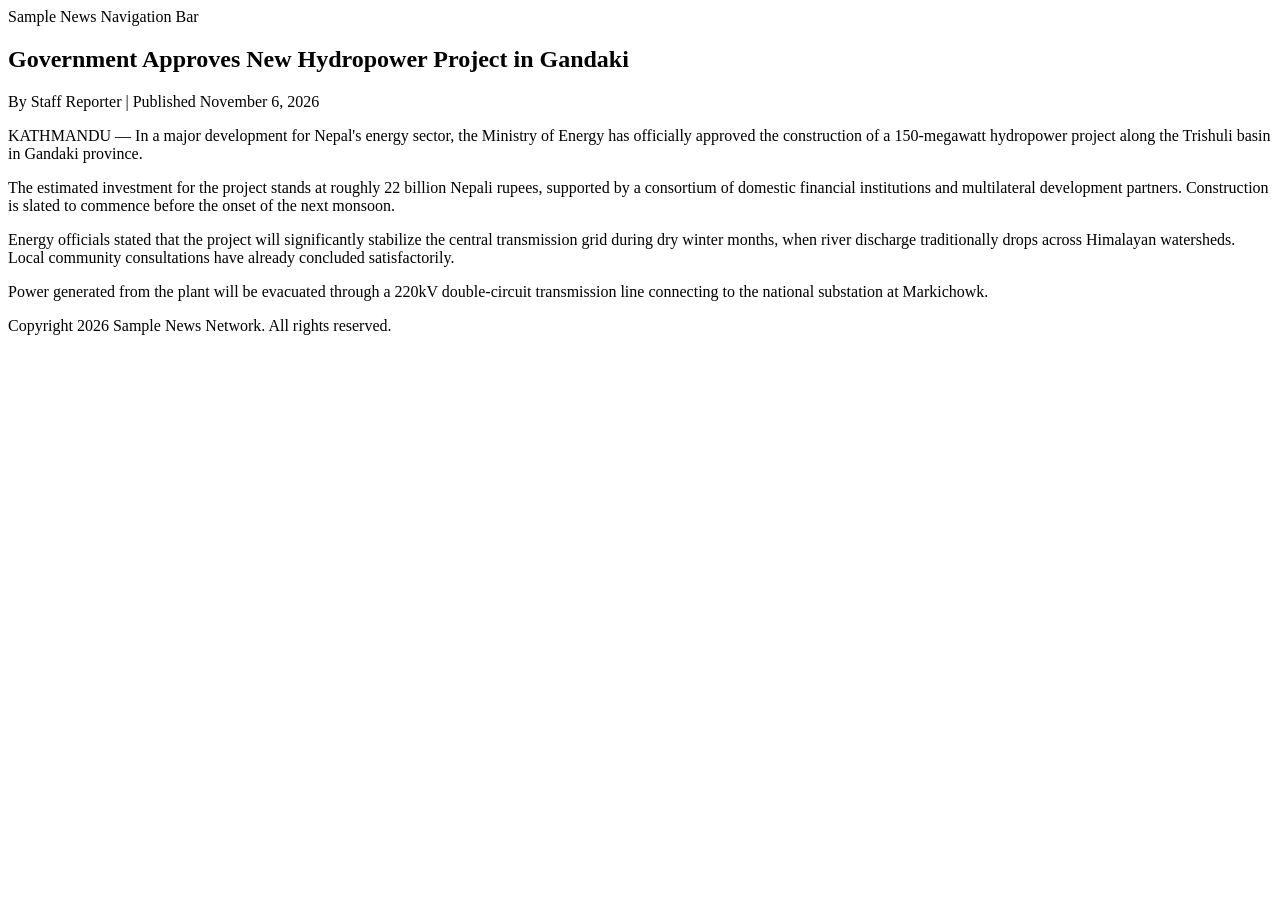
<file: tests/fixtures/sample_article.html>
<!DOCTYPE html>
<html lang="en">
<head>
  <meta charset="UTF-8">
  <title>Government Approves New Hydropower Project in Gandaki - Sample News</title>
</head>
<body>
  <header>
    <nav>Sample News Navigation Bar</nav>
  </header>
  <main>
    <article>
      <h1>Government Approves New Hydropower Project in Gandaki</h1>
      <p class="byline">By Staff Reporter | Published November 6, 2026</p>
      <div class="article-content">
        <p>KATHMANDU — In a major development for Nepal's energy sector, the Ministry of Energy has officially approved the construction of a 150-megawatt hydropower project along the Trishuli basin in Gandaki province.</p>
        <p>The estimated investment for the project stands at roughly 22 billion Nepali rupees, supported by a consortium of domestic financial institutions and multilateral development partners. Construction is slated to commence before the onset of the next monsoon.</p>
        <p>Energy officials stated that the project will significantly stabilize the central transmission grid during dry winter months, when river discharge traditionally drops across Himalayan watersheds. Local community consultations have already concluded satisfactorily.</p>
        <p>Power generated from the plant will be evacuated through a 220kV double-circuit transmission line connecting to the national substation at Markichowk.</p>
      </div>
    </article>
  </main>
  <footer>
    <p>Copyright 2026 Sample News Network. All rights reserved.</p>
  </footer>
</body>
</html>
</file>
